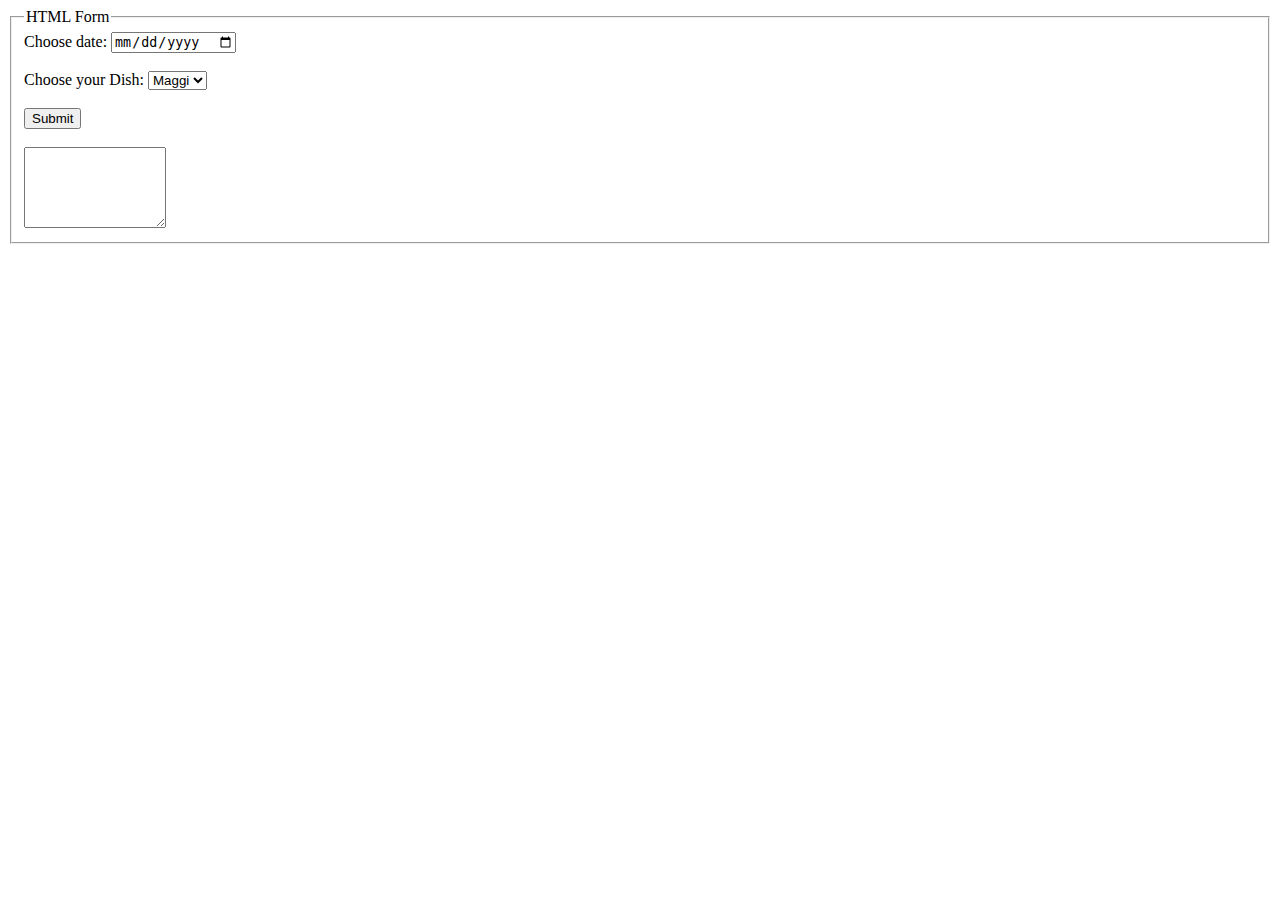
<file: formtag.html>
<!DOCTYPE html>
<html lang="en">
<head>
    <meta charset="UTF-8">
    <meta http-equiv="X-UA-Compatible" content="IE=edge">
    <meta name="viewport" content="width=device-width, initial-scale=1.0">
    <title>Document</title>
</head>
<body>
    <form >
        <fieldset>
            <legend>HTML Form</legend>
            <label for="datepicker">Choose date:</label>
            <input type="date" name="Datepicker " id="datepicker">
            <br />
            <br />
            <label for="selector1">Choose your Dish:</label>
            <select name="dishes" id="selctor1">
                <option value="maggi">Maggi</option>
                <option value="pasta">Pasta</option>
                <option value="milk">Milk</option>
                <option value="tea">Tea</option>
            </select>
            <br />
            <br />
            <button>Submit</button>
            <br />
            <br />
            <textarea name="textarea1" id="textarea1" cols="15" rows="5" placeholder="enter your text">
            
                    </textarea>
        </fieldset>



    </form>
</body>
</html>
</file>
